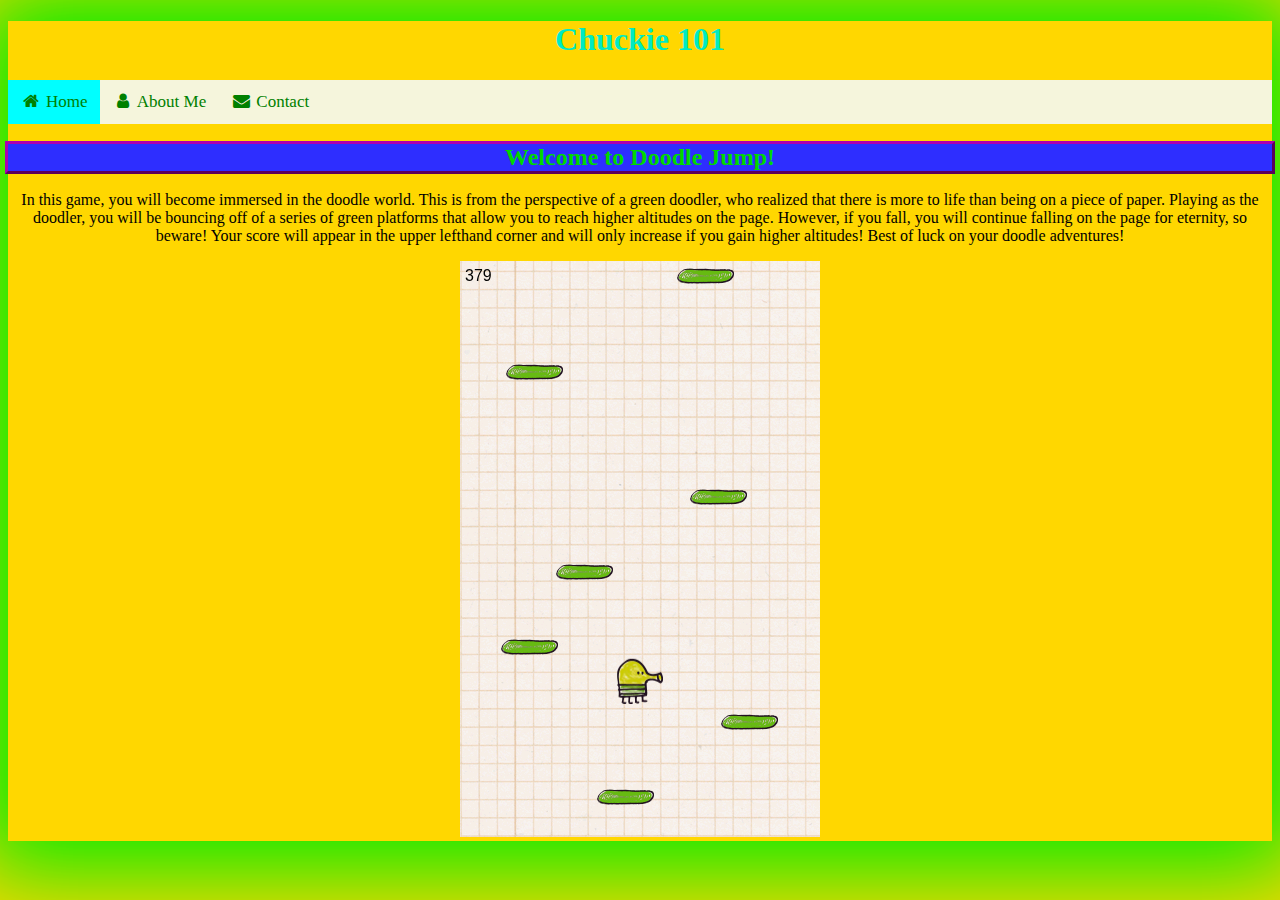
<file: index.html>
<!DOCTYPE html>
<html lang="en">
	
	<head>
		<meta charset="UTF-8">
		<meta name="viewport", content="width=device-width, initial-scale=1.0">
		<title>Chuckie 101</title>
		<link rel="stylesheet" href="chuck.css">
		<link rel="stylesheet" href="doodlejump.css">
		<script src="doodlejump.js"></script>
	</head>
	<body>
		<script>
			function myFunction(element, clr) {
			element.style.color = clr;
			}
		</script>
		<h1 onclick="myFunction(this, 'royalblue')">
			Chuckie 101
		</h1>

		<link rel="stylesheet" href="https://cdnjs.cloudflare.com/ajax/libs/font-awesome/4.7.0/css/font-awesome.min.css">

		<div class="navbar">
		<a class="active" href="index.html"><i class="fa fa-fw fa-home"></i> Home</a>
		<a href="aboutme.html"><i class="fa fa-fw fa-user"></i> About Me</a>
		<a href="contact.html"><i class="fa fa-fw fa-envelope"></i> Contact</a>
		</div>

		<h2>Welcome to Doodle Jump!</h2>
			<p>In this game, you will become immersed in the doodle world. This is from the perspective of a green doodler, who realized that there is more to life than being on a piece of paper. Playing as the doodler, you will be bouncing off of a series of green platforms that allow you to reach higher altitudes on the page. However, if you fall, you will continue falling on the page for eternity, so beware! Your score will appear in the upper lefthand corner and will only increase if you gain higher altitudes! Best of luck on your doodle adventures!</p>

		<canvas id="board"></canvas>
	</body>
</html>
</file>
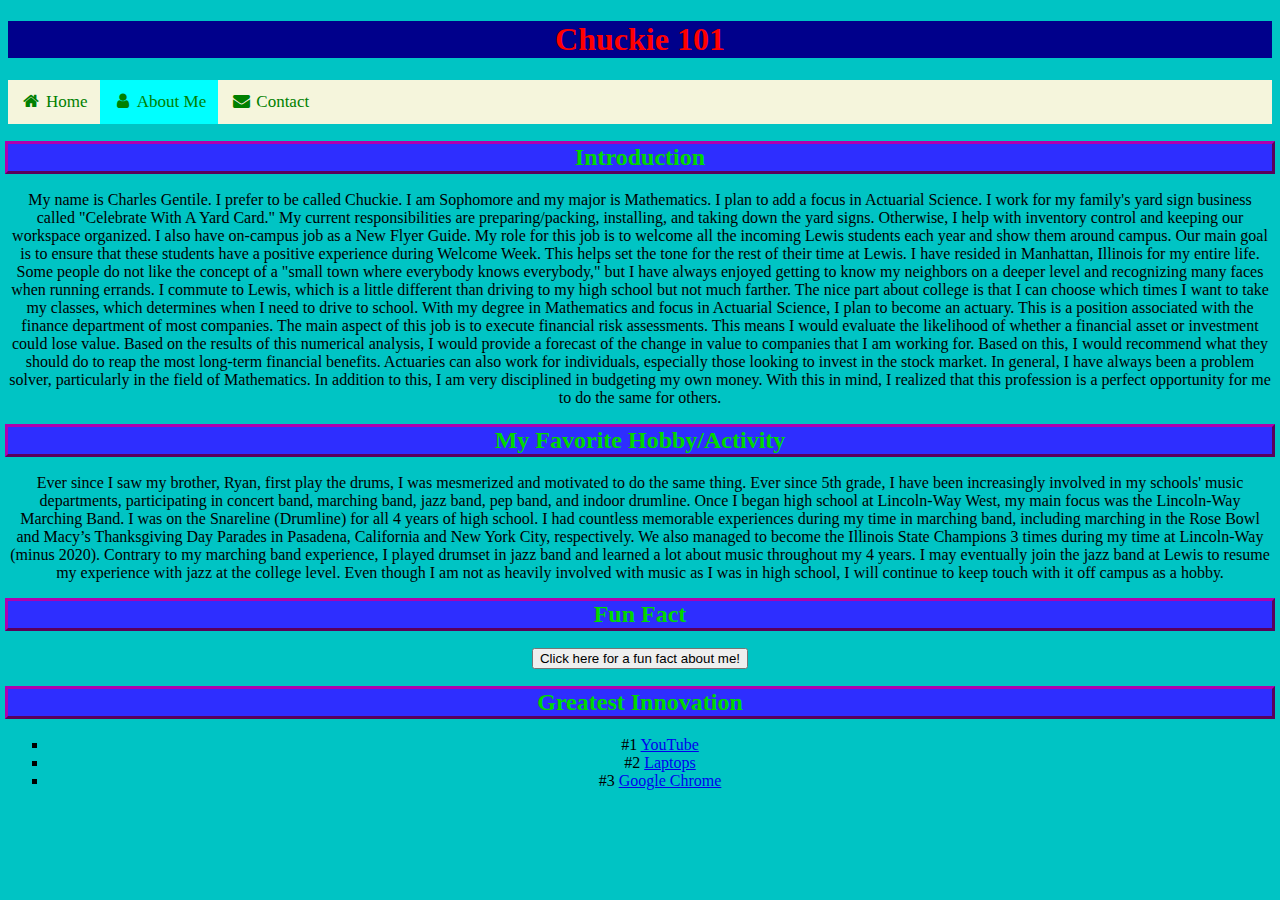
<file: aboutme.html>
<!DOCTYPE html>
<html lang="en">
	
<head>
	<meta charset="UTF-8">
	<title>Chuckie 101</title>
	<link rel="stylesheet" href="me.css">
</head>
<body>
	<script>
		function myFunction(element, clr) {
		element.style.color = clr;
		}
	</script>
	<h1 onclick="myFunction(this, 'gold')">
		Chuckie 101
	</h1>

	<link rel="stylesheet" href="https://cdnjs.cloudflare.com/ajax/libs/font-awesome/4.7.0/css/font-awesome.min.css">

	<div class="navbar">
	<a href="index.html"><i class="fa fa-fw fa-home"></i> Home</a>
	<a class="active" href="aboutme.html"><i class="fa fa-fw fa-user"></i> About Me</a>
	<a href="contact.html"><i class="fa fa-fw fa-envelope"></i> Contact</a>
	</div>

    <h2>Introduction</h2>
		<p>
			My name is Charles Gentile. I prefer to be called Chuckie. I am Sophomore and my major is Mathematics. I plan to add a focus in Actuarial Science. I work for my family's yard sign business called "Celebrate With A Yard Card." My current responsibilities are preparing/packing, installing, and taking down the yard signs. Otherwise, I help with inventory control and keeping our workspace organized. I also have on-campus job as a New Flyer Guide. My role for this job is to welcome all the incoming Lewis students each year and show them around campus. Our main goal is to ensure that these students have a positive experience during Welcome Week. This helps set the tone for the rest of their time at Lewis. I have resided in Manhattan, Illinois for my entire life. Some people do not like the concept of a "small town where everybody knows everybody," but I have always enjoyed getting to know my neighbors on a deeper level and recognizing many faces when running errands. I commute to Lewis, which is a little different than driving to my high school but not much farther. The nice part about college is that I can choose which times I want to take my classes, which determines when I need to drive to school. With my degree in Mathematics and focus in Actuarial Science, I plan to become an actuary. This is a position associated with the finance department of most companies. The main aspect of this job is to execute financial risk assessments. This means I would evaluate the likelihood of whether a financial asset or investment could lose value. Based on the results of this numerical analysis, I would provide a forecast of the change in value to companies that I am working for. Based on this, I would recommend what they should do to reap the most long-term financial benefits. Actuaries can also work for individuals, especially those looking to invest in the stock market. In general, I have always been a problem solver, particularly in the field of Mathematics. In addition to this, I am very disciplined in budgeting my own money. With this in mind, I realized that this profession is a perfect opportunity for me to do the same for others.
		</p>

	<h2>My Favorite Hobby/Activity</h2>
		<p>
			Ever since I saw my brother, Ryan, first play the drums, I was mesmerized and motivated to do the same thing. Ever since 5th grade, I have been increasingly involved in my schools' music departments, participating in concert band, marching band, jazz band, pep band, and indoor drumline. Once I began high school at Lincoln-Way West, my main focus was the Lincoln-Way Marching Band. I was on the Snareline (Drumline) for all 4 years of high school. I had countless memorable experiences during my time in marching band, including marching in the Rose Bowl and Macy’s Thanksgiving Day Parades in Pasadena, California and New York City, respectively. We also managed to become the Illinois State Champions 3 times during my time at Lincoln-Way (minus 2020). Contrary to my marching band experience, I played drumset in jazz band and learned a lot about music throughout my 4 years. I may eventually join the jazz band at Lewis to resume my experience with jazz at the college level. Even though I am not as heavily involved with music as I was in high school, I will continue to keep touch with it off campus as a hobby.
		</p>

	<h2>Fun Fact</h2>
		<p id="demo" style="display:none">
			I have participated in the Rose Bowl Parade in Pasadena, California as well as the Macy’s Parade in Manhattan, New York.
		</p>

		<button type="button" onclick="document.getElementById('demo').style.display='block'">Click here for a fun fact about me!</button>

	<h2>Greatest Innovation</h2>
		<ul style="list-style-type:square">
			<li>
				#1 <a href="https://www.youtube.com/">YouTube</a>
			</li>
			<li>
				#2 <a href="https://education.seattlepi.com/benefits-laptops-students-3053.html">Laptops</a>
			</li>
			<li>
				#3 <a href="https://www.google.com/chrome/">Google Chrome</a>
			</li>
		</ul>

</body>
</html>
</file>
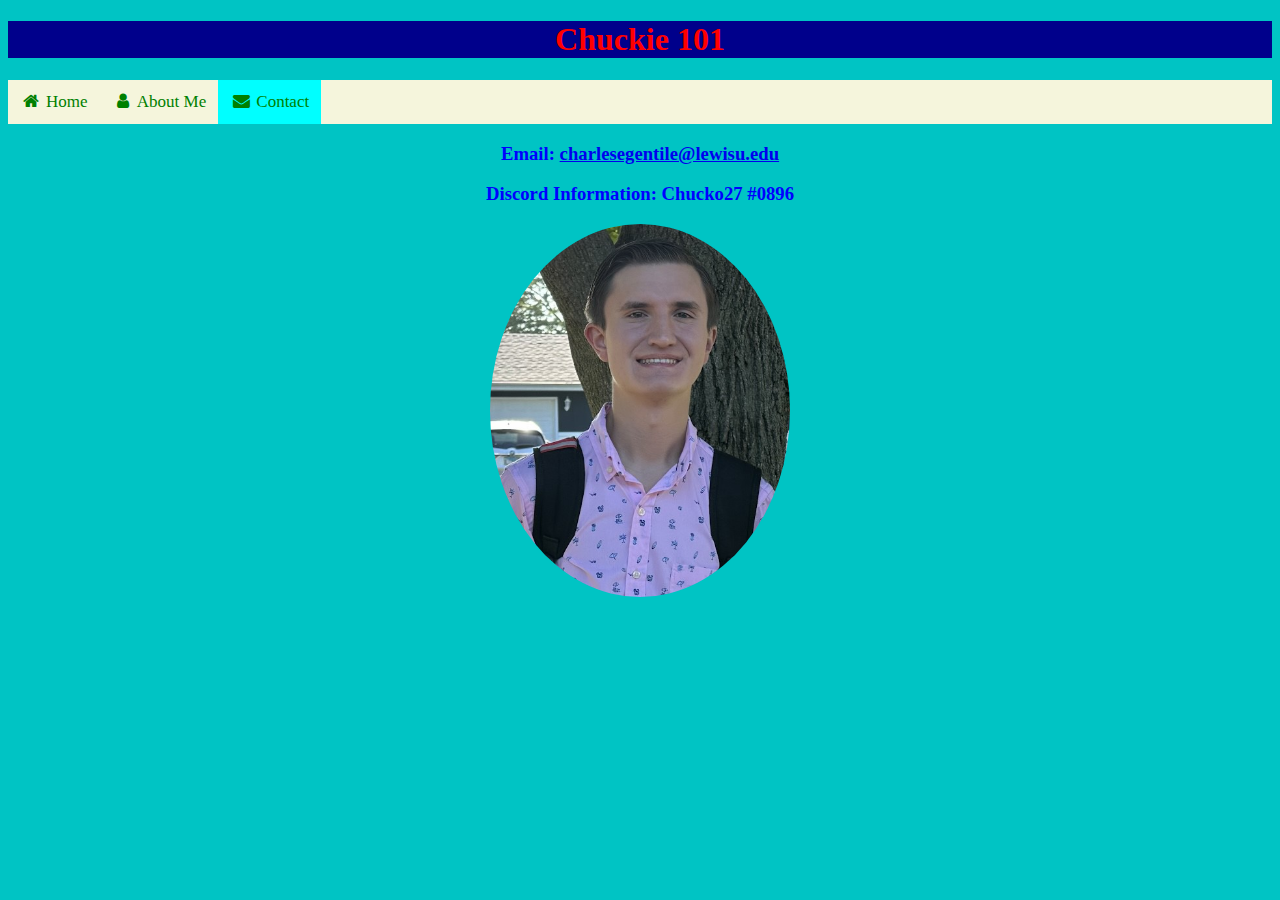
<file: contact.html>
<!DOCTYPE html>
<html lang="en">
	
<head>
	<meta charset="UTF-8">
	<title>Chuckie 101</title>
	<link rel="stylesheet" href="me.css">
</head>

<body>
	<script>
		function myFunction(element, clr) {
		element.style.color = clr;
		}
	</script>
	<h1 onclick="myFunction(this, 'gold')">
		Chuckie 101
	</h1>

	<link rel="stylesheet" href="https://cdnjs.cloudflare.com/ajax/libs/font-awesome/4.7.0/css/font-awesome.min.css">

	<div class="navbar">
	<a href="index.html"><i class="fa fa-fw fa-home"></i> Home</a>
	<a href="aboutme.html"><i class="fa fa-fw fa-user"></i> About Me</a>
	<a class="active" href="contact.html"><i class="fa fa-fw fa-envelope"></i> Contact</a>
	</div>

    <h3>Email: <a href="mailto:charlesegentile@lewisu.edu">charlesegentile@lewisu.edu</a></h3>
	<h3>Discord Information: Chucko27 #0896</h3>
	<img src="me.PNG" alt="Chuckie’s Picture" style="width:300px">

</body>
</html>
</file>
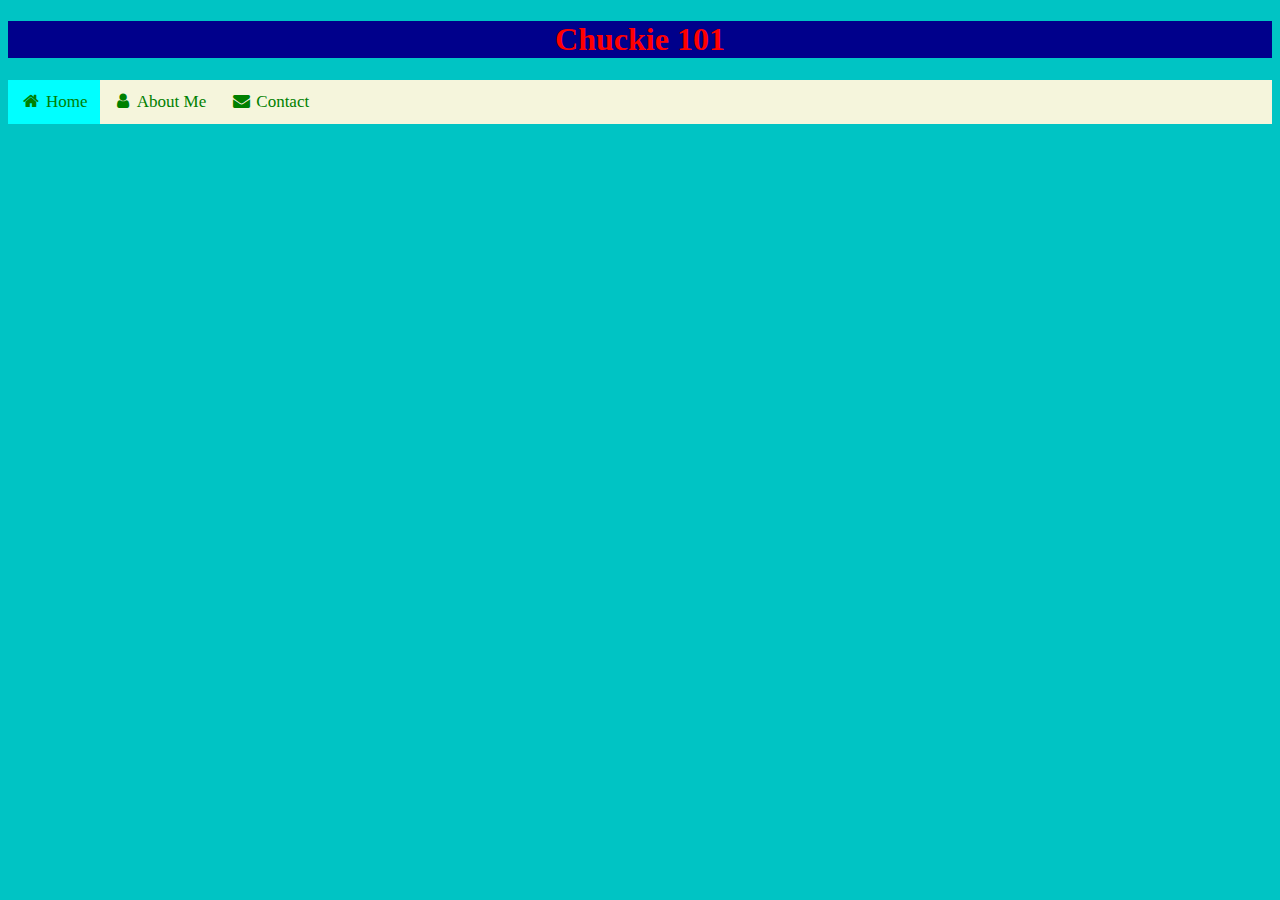
<file: home.html>
<!DOCTYPE html>
<html lang="en">
	
<head>
	<meta charset="UTF-8">
	<title>Chuckie 101</title>
	<link rel="stylesheet" href="me.css">
</head>
<body>
	<script>
		function myFunction(element, clr) {
		element.style.color = clr;
		}
	</script>
	<h1 onclick="myFunction(this, 'gold')">
		Chuckie 101
	</h1>

	<link rel="stylesheet" href="https://cdnjs.cloudflare.com/ajax/libs/font-awesome/4.7.0/css/font-awesome.min.css">

	<div class="navbar">
	<a class="active" href="home.html"><i class="fa fa-fw fa-home"></i> Home</a>
	<a href="aboutme.html"><i class="fa fa-fw fa-user"></i> About Me</a>
	<a href="contact.html"><i class="fa fa-fw fa-envelope"></i> Contact</a>
	</div>
    
</body>
</html>
</file>
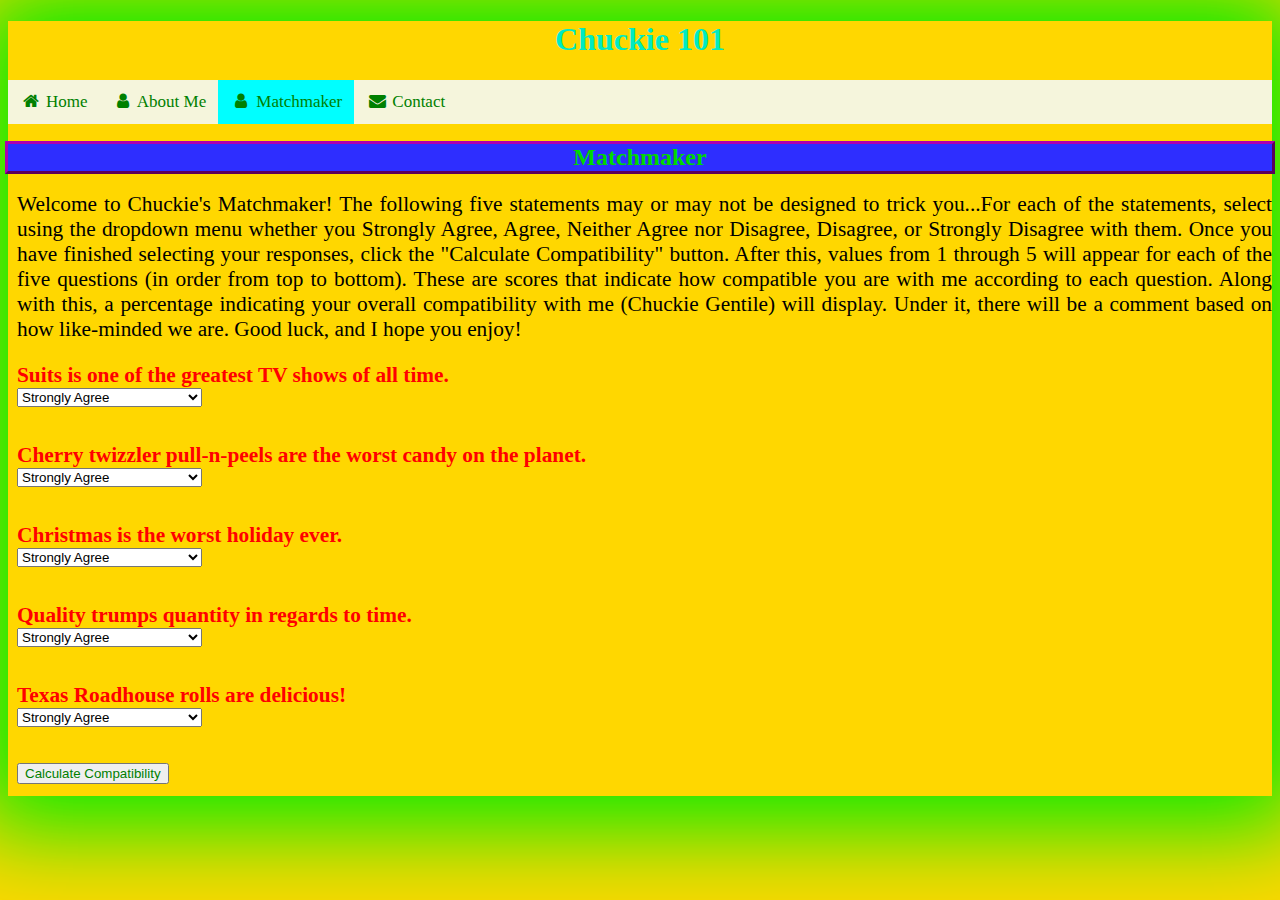
<file: matchmaker.html>
<!DOCTYPE html>
<html lang="en">

<!--
    Author: Chuckie Gentile
    Project: Matchmaker For the Web
-->

<head>
    <meta charset="UTF-8">
    <meta name="viewport" content="width=device-width, initial-scale=1.0">
    <link rel="stylesheet" href="chuck.css">
    <link rel="stylesheet" href="matchmaker.css">
    <title>Matchmaker</title>
</head>

<body>
    <script>
        function myFunction(element, clr) {
        element.style.color = clr;
        }
    </script>
    <h1 onclick="myFunction(this, 'royalblue')">
        Chuckie 101
    </h1>

    <link rel="stylesheet" href="https://cdnjs.cloudflare.com/ajax/libs/font-awesome/4.7.0/css/font-awesome.min.css">

	<div class="navbar">
	<a href="index.html"><i class="fa fa-fw fa-home"></i> Home</a>
	<a href="aboutme.html"><i class="fa fa-fw fa-user"></i> About Me</a>
	<a class="active" href="matchmaker.html".html><i class="fa fa-fw fa-user"></i> Matchmaker</a>
	<a href="contact.html"><i class="fa fa-fw fa-envelope"></i> Contact</a>
	</div>

    <h2>Matchmaker</h2>
    <p>Welcome to Chuckie's Matchmaker! The following five statements may or may not be designed to trick you...For each of the statements, select using the dropdown menu whether you Strongly Agree, Agree, Neither Agree nor Disagree, Disagree, or Strongly Disagree with them. Once you have finished selecting your responses, click the "Calculate Compatibility" button. After this, values from 1 through 5 will appear for each of the five questions (in order from top to bottom). These are scores that indicate how compatible you are with me according to each question. Along with this, a percentage indicating your overall compatibility with me (Chuckie Gentile) will display. Under it, there will be a comment based on how like-minded we are. Good luck, and I hope you enjoy!</p>

    <label>Suits is one of the greatest TV shows of all time.</label><br />
    <select id="q1">
        <option value="5">Strongly Agree</option>
        <option value="4">Agree</option>
        <option value="3">Neither Agree nor Disagree</option>
        <option value="2">Disagree</option>
        <option value="1">Strongly Disagree</option>
    </select>
    <br /><br /><br />

    <label>Cherry twizzler pull-n-peels are the worst candy on the planet.</label><br />
    <select id="q2">
        <option value="5">Strongly Agree</option>
        <option value="4">Agree</option>
        <option value="3">Neither Agree nor Disagree</option>
        <option value="2">Disagree</option>
        <option value="1">Strongly Disagree</option>
    </select>
    <br /><br /><br />

    <label>Christmas is the worst holiday ever.</label><br />
    <select id="q3">
        <option value="5">Strongly Agree</option>
        <option value="4">Agree</option>
        <option value="3">Neither Agree nor Disagree</option>
        <option value="2">Disagree</option>
        <option value="1">Strongly Disagree</option>
    </select>
    <br /><br /><br />

    <label>Quality trumps quantity in regards to time.</label><br />
    <select id="q4">
        <option value="5">Strongly Agree</option>
        <option value="4">Agree</option>
        <option value="3">Neither Agree nor Disagree</option>
        <option value="2">Disagree</option>
        <option value="1">Strongly Disagree</option>
    </select>
    <br /><br /><br />

    <label>Texas Roadhouse rolls are delicious!</label><br />
    <select id="q5">
        <option value="5">Strongly Agree</option>
        <option value="4">Agree</option>
        <option value="3">Neither Agree nor Disagree</option>
        <option value="2">Disagree</option>
        <option value="1">Strongly Disagree</option>
    </select>
    <br /><br /><br />

    <button onclick="CalculateCompatibility()">Calculate Compatibility</button>

    <p id="question-1-compatibility"></p>
    <p id="question-2-compatibility"></p>
    <p id="question-3-compatibility"></p>
    <p id="question-4-compatibility"></p>
    <p id="question-5-compatibility"></p>

    <p id="compatibility"></p>

    <p id="message"></p>
    
<script>
console.log("Starting Matchmaker...")

function CalculateCompatibility() {
    console.log("CalculateCompatibility")

    const MESSAGE_WONDERFUL = "We should totally go out sometime!"
    const MESSAGE_GREAT = "We should be best friends."
    const MESSAGE_GOOD = "We should just be friends."
    const MESSAGE_BAD = "See ya."
    const DESIRED_RESPONSE = [
        5, /* Strongly Agree */
        1, /* Strongly Disagree */
        1,
        5,
        5,
    ]

    const MAX_SCORE = 25;

    // Get the current values of the dropdown controls
    let question1Response = document.getElementById("q1").selectedOptions[0].value;
    let question2Response = document.getElementById("q2").selectedOptions[0].value;
    let question3Response = document.getElementById("q3").selectedOptions[0].value;
    let question4Response = document.getElementById("q4").selectedOptions[0].value;
    let question5Response = document.getElementById("q5").selectedOptions[0].value;

    // Log the values associated with questions 1 through 5 to the console.
    console.log("Question 1 Answers:");
    console.log(document.getElementById("q1").selectedOptions[0].text);
    console.log(document.getElementById("q1").selectedOptions[0].value);
    console.log(question1Response);

    console.log("Question 2 Answers:");
    console.log(document.getElementById("q2").selectedOptions[0].text);
    console.log(document.getElementById("q2").selectedOptions[0].value);
    console.log(question2Response);

    console.log("Question 3 Answers:");
    console.log(document.getElementById("q3").selectedOptions[0].text);
    console.log(document.getElementById("q3").selectedOptions[0].value);
    console.log(question3Response);

    console.log("Question 4 Answers:");
    console.log(document.getElementById("q4").selectedOptions[0].text);
    console.log(document.getElementById("q4").selectedOptions[0].value);
    console.log(question4Response);

    console.log("Question 5 Answers:");
    console.log(document.getElementById("q5").selectedOptions[0].text);
    console.log(document.getElementById("q5").selectedOptions[0].value);
    console.log(question5Response);

    // Todo: Calculate Compatibility scores.
    let question1Compatibility = 5 - Math.abs(question1Response - DESIRED_RESPONSE [0]);
    let question2Compatibility = 5 - Math.abs(question2Response - DESIRED_RESPONSE [1]);
    let question3Compatibility = 5 - Math.abs(question3Response - DESIRED_RESPONSE [2]);
    let question4Compatibility = 5 - Math.abs(question4Response - DESIRED_RESPONSE [3]);
    let question5Compatibility = 5 - Math.abs(question5Response - DESIRED_RESPONSE [4]);

    console.log("c1="+question1Compatibility);
    console.log("c2="+question2Compatibility);
    console.log("c3="+question3Compatibility);
    console.log("c4="+question4Compatibility);
    console.log("c5="+question5Compatibility);

    // Calculate total compatibility.
    let totalCompatibility = question1Compatibility + question2Compatibility + question3Compatibility + question4Compatibility + question5Compatibility;

    // Convert totalCompatibility to a percentage.
    totalCompatibility *= 100 / MAX_SCORE;
    totalCompatibility = Math.round(totalCompatibility);
    console.log("tc=" + totalCompatibility);

    document.getElementById("question-1-compatibility").innerHTML = "Your question 1 compatibility score is: " + question1Compatibility;
    document.getElementById("question-2-compatibility").innerHTML = "Your question 2 compatibility score is: " + question2Compatibility;
    document.getElementById("question-3-compatibility").innerHTML = "Your question 3 compatibility score is: " + question3Compatibility;
    document.getElementById("question-4-compatibility").innerHTML = "Your question 4 compatibility score is: " + question4Compatibility;
    document.getElementById("question-5-compatibility").innerHTML = "Your question 5 compatibility score is: " + question5Compatibility;

    document.getElementById("compatibility").innerHTML = "Your total compatibility is: " + totalCompatibility;

    console.log("tc=" + totalCompatibility);
    if (totalCompatibility >= 90) {
        console.log("We should totally go out sometime!");
        document.getElementById("message").innerHTML = MESSAGE_WONDERFUL
    }else if (totalCompatibility >= 80) {
        console.log("We should be best friends.");
        document.getElementById("message").innerHTML = MESSAGE_GREAT
    } else if (totalCompatibility >= 50) {
        console.log("We should just be friends.");
        document.getElementById("message").innerHTML = MESSAGE_GOOD
    } else {
        console.log("See ya.")
        document.getElementById("message").innerHTML = MESSAGE_BAD
    }
}

</script>
</body>
</html>
</file>
<file: chuck.css>
body {
    background-color: gold;
    box-shadow: rgb(0, 236, 0) 0 0 90px 33px;
    text-align: center
}
h1 {
    color: rgb(0, 234, 195);
    background-color: gold;
    text-align: center
}
h2 {
    color: rgb(0, 216, 0);
    background-color: rgb(46, 46, 255);
    border: 2px rgb(175, 0, 175);
    outline-style: outset;
    outline-color: rgb(175, 0, 175);
    font-style: Bold;
    text-align: center
}
h3 { 
    color: blue;
    font-style: Bold;
    text-align: center
}
img {
    max-width: 300px;
    border-radius: 50%;
    margin-left: auto;
    margin-right: auto;
    display: block;   
}
/* Style the navigation bar */
.navbar {
    width: 100%;
    background-color: beige;
    overflow: auto;
  }
  /* Navbar links */
  .navbar a {
    float: left;
    text-align: center;
    padding: 12px;
    color: green;
    text-decoration: none;
    font-size: 17px;
  }
  /* Navbar links on mouse-over */
  .navbar a:hover {
    background-color: rgb(0, 236, 0);
  }
  /* Current/active navbar link */
  .active {
    background-color: aqua;
  }
  /* Add responsiveness - will automatically display the navbar vertically instead of horizontally on screens less than 500 pixels */
  @media screen and (max-width: 500px) {
    .navbar a {
      float: none;
      display: block;
    }
  }
</file>
<file: doodlejump.css>
body {
    text-align: center;
}

#board {
    /* background-color: green */
    background-image: url("./doodlejumpbg.png")
}
</file>
<file: me.css>
body {
    background-color: rgb(0, 196, 196);
    text-align: center
}
h1 {
    color: red;
    background-color: darkblue;
    text-align: center
}
h2 {
    color: rgb(0, 216, 0);
    background-color: rgb(46, 46, 255);
    border: 2px rgb(175, 0, 175);
    outline-style: outset;
    outline-color: rgb(175, 0, 175);
    font-style: Bold;
    text-align: center
}
h3 { 
    color: blue;
    font-style: Bold;
    text-align: center
}
img {
    max-width: 300px;
    border-radius: 50%;
    margin-left: auto;
    margin-right: auto;
    display: block;   
}

/* Style the navigation bar */
.navbar {
    width: 100%;
    background-color: beige;
    overflow: auto;
  }
  
  /* Navbar links */
  .navbar a {
    float: left;
    text-align: center;
    padding: 12px;
    color: green;
    text-decoration: none;
    font-size: 17px;
  }
  
  /* Navbar links on mouse-over */
  .navbar a:hover {
    background-color: yellowgreen;
  }
  
  /* Current/active navbar link */
  .active {
    background-color: aqua;
  }
  
  /* Add responsiveness - will automatically display the navbar vertically instead of horizontally on screens less than 500 pixels */
  @media screen and (max-width: 500px) {
    .navbar a {
      float: none;
      display: block;
    }
  }
</file>
<file: matchmaker.css>
body {
    background-color: gold;
    box-shadow: rgb(0, 236, 0) 0 0 90px 33px;
    text-align: justify
}
h1 {
    color: rgb(0, 234, 195);
    background-color: gold;
    text-align: center
}
h2 {
    color: rgb(0, 216, 0);
    background-color: rgb(46, 46, 255);
    border: 2px rgb(175, 0, 175);
    outline-style: outset;
    outline-color: rgb(175, 0, 175);
    font-style: Bold;
    text-align: center
}
p {
    font-size: 16pt;
    margin-left: 9px
}
label {
    color: red;
    font-weight: bold;
    font-size: 16pt
}
button {
    color: green;
    margin-left: 9px;
    margin-bottom: 12px
}
label {
    margin-left: 9px
}
select {
    margin-left: 9px
}
</file>
